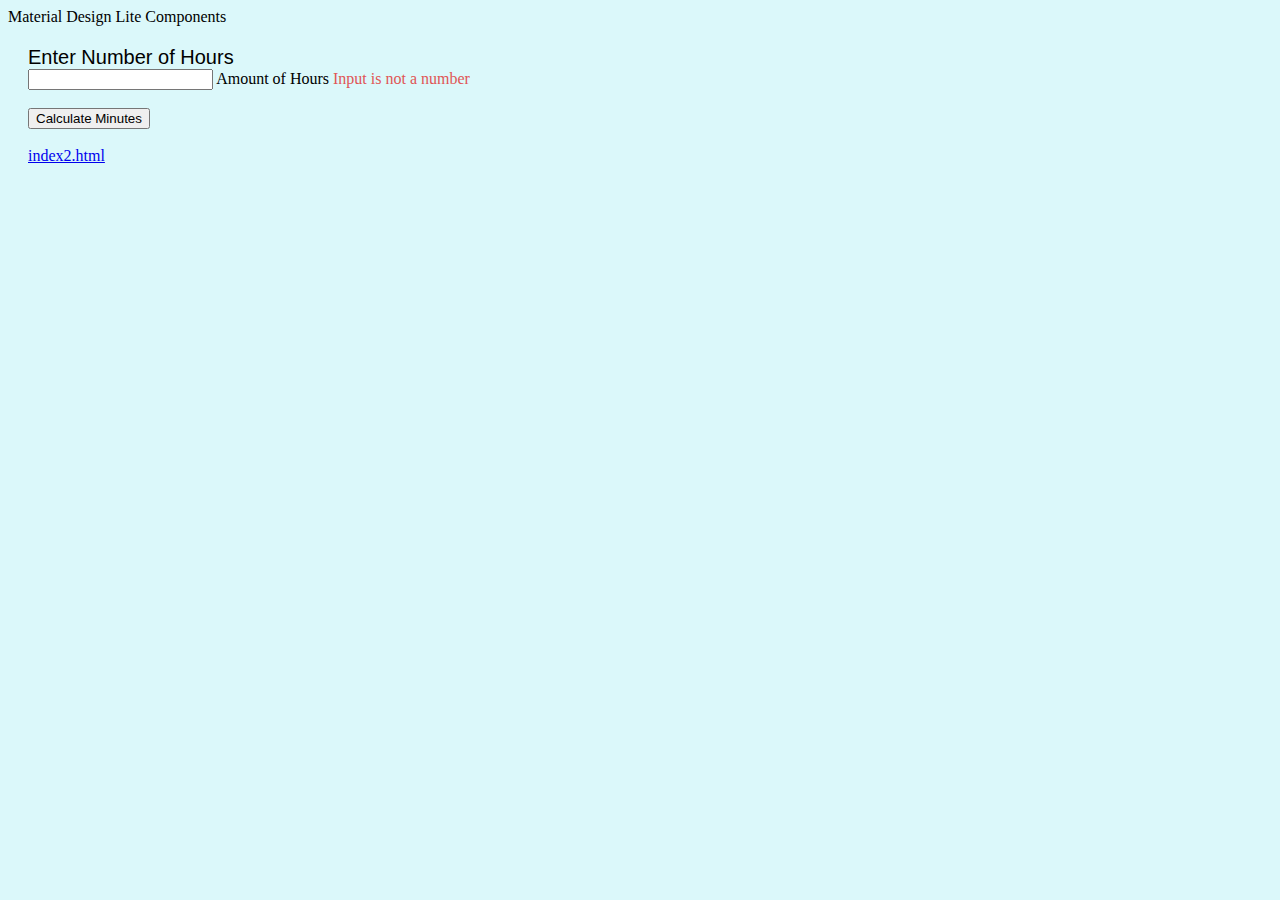
<file: index.html>
<!DOCTYPE html>
<!-- ICS2O-Unit1-05-HTML-MDL -->
<html lang="en-ca">
  <head>
    <meta charset="utf-8" />
    <meta name="description" content="My first MDL webpage" />
    <meta name="keywords" content="mths, icd2o" />
    <meta name="author" content="Bain Liao" />
    <meta name="viewport" content="width=device-width, initial-scale=1.0" />
    <link rel="stylesheet" href="https://fonts.googleapis.com/icon?family=Material+Icons" />
    <link rel="stylesheet" href="https://code.getmdl.io/1.3.0/material.light_blue-orange.min.css" />
    <link rel="stylesheet" href="./css/style.css" />
    <title>My first webpage, with proper style</title>
  </head>
  <body>
    <script defer src="https://code.getmdl.io/1.3.0/material.min.js"></script>
    <div class="mdl-layout mdl-js-layout mdl-layout--fixed-header">
      <header class="mdl-layout__header">
        <div class="mdl-layout__header-row">
          <span class="mdl-layout-title">Material Design Lite Components</span>
        </div>
      </header>
      <main class="mdl-layout__content">
        <div class="page-content">
          Enter Number of Hours
        </div>
        <!-- Simple Textfield for integers-->
        <form action="#">
          <div class="mdl-textfield mdl-js-textfield">
            <!-- input pattern attribute -->
            <input class="mdl-textfield__input" type="text" pattern="[0-9]*" id="demo-input" />
            <!-- mdl-textfield__label -->
            <label class="mdl-textfield__label" for="demo-input">Amount of Hours</label>
            <!-- class "mdl-textfield__error" -->
            <span class="mdl-textfield__error">Input is not a number</span>
          </div>
          <br />
          <!-- Raised button with ripple -->
          <button class="mdl-button mdl-js-button mdl-button--raised mdl-js-ripple-effect mdl-button--accent">
            Calculate Minutes
          </button>
        </form>
        <br>
        <a href="./index2.html">index2.html</a>
      </main>
    </div>
  </body>
</html>
</file>
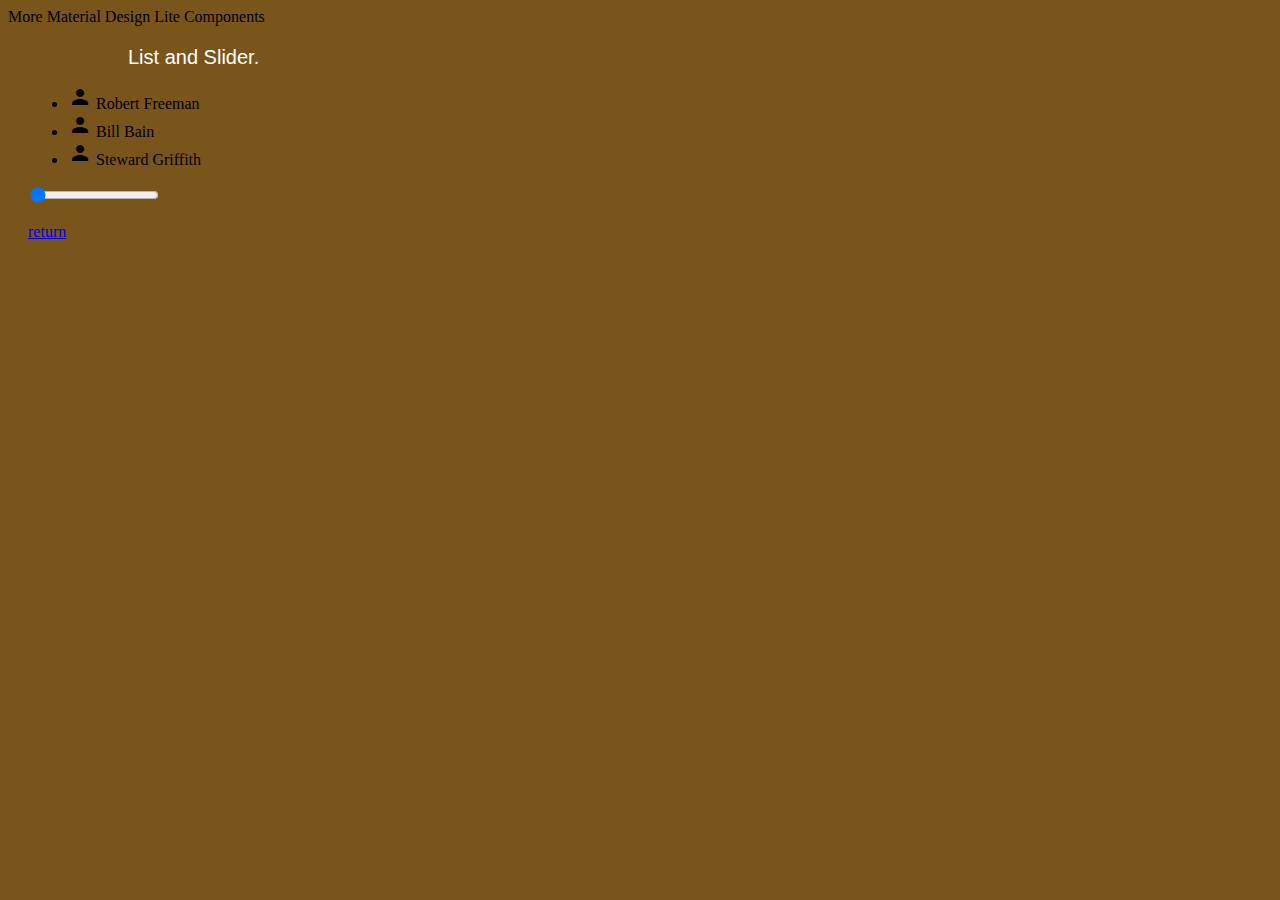
<file: index2.html>
<!DOCTYPE html>
<!-- ICS2O-Unit1-05-HTML-MDL -->
<html lang="en-ca">
  <head>
    <meta charset="utf-8" />
    <meta name="description" content="My second webpage, with MDL" />
    <meta name="keywords" content="mths, icd2o" />
    <meta name="author" content="Bain Liao" />
    <meta name="viewport" content="width=device-width, initial-scale=1.0" />
    <link rel="stylesheet" href="./css/style2.css" />
    <link
      rel="stylesheet"
      href="https://fonts.googleapis.com/icon?family=Material+Icons"
    />
    <link
      rel="stylesheet"
      href="https://code.getmdl.io/1.3.0/material.amber-deep_orange.min.css"
    />
    <title>My second webpage, with MDL</title>
  </head>
  <body>
    <script defer src="https://code.getmdl.io/1.3.0/material.min.js"></script>
    <div class="mdl-layout mdl-js-layout mdl-layout--fixed-header">
      <header class="mdl-layout__header">
        <div class="mdl-layout__header-row">
          <span class="mdl-layout-title"
            >More Material Design Lite Components</span
          >
        </div>
      </header>
      <main class="mdl-layout__content">
        <div class="page-content" style="padding-left: 100px">
          List and Slider.
        </div>
        <!-- Icon List -->
        <style>
          .demo-list-icon {
            width: 300px;
          }
        </style>
        <ul class="demo-list-icon mdl-list">
          <li class="mdl-list__item">
            <span class="mdl-list__item-primary-content">
              <i class="material-icons mdl-list__item-icon">person</i>
              Robert Freeman
            </span>
          </li>
          <li class="mdl-list__item">
            <span class="mdl-list__item-primary-content">
              <i class="material-icons mdl-list__item-icon">person</i>
              Bill Bain
            </span>
          </li>
          <li class="mdl-list__item">
            <span class="mdl-list__item-primary-content">
              <i class="material-icons mdl-list__item-icon">person</i>
              Steward Griffith
            </span>
          </li>
        </ul>
        <!-- Default Slider -->
        <input
          class="mdl-slider mdl-js-slider"
          type="range"
          min="0"
          max="100"
          value="0"
          tabindex="0"
        />
        <p>
          <a href="./index.html">return</a>
        </p>
      </main>
    </div>
  </body>
</html>
</file>
<file: css/style.css>
/* Created by: Mr. Coxall
* Created on: Sep 2020
* This file contains the CSS for index.html
*/

.mdl-layout__header-row {
  justify-content: center;
  padding: 0;
}

.mdl-layout__content {
  padding-left: 15pt;
  padding-right: 15pt;
  padding-top: 15pt;
}

.mdl-textfield__error {
  color: rgb(224, 85, 85);
}

.page-content {
  color: rgb(0, 0, 0);
  font-family: Helvetica, Arial, sans-serif;
  font-size: 1.25rem;
}

body {
  background-color: rgb(219, 248, 250);
}
</file>
<file: css/style2.css>
/* Created by: Bain Liao
* Created on: Feb 2025
* This file contains the CSS for index2.html
*/

.mdl-layout__header-row {
  justify-content: center;
  padding: 0;
}

.mdl-layout__content {
  padding-left: 15pt;
  padding-right: 15pt;
  padding-top: 15pt;
}

.mdl-textfield__error {
  color: rgb(255, 174, 0);
}

.page-content {
  color: white;
  font-family: Helvetica, Arial, sans-serif;
  font-size: 1.25rem;
}

body {
  background-color: rgb(121, 85, 28);
}
</file>
